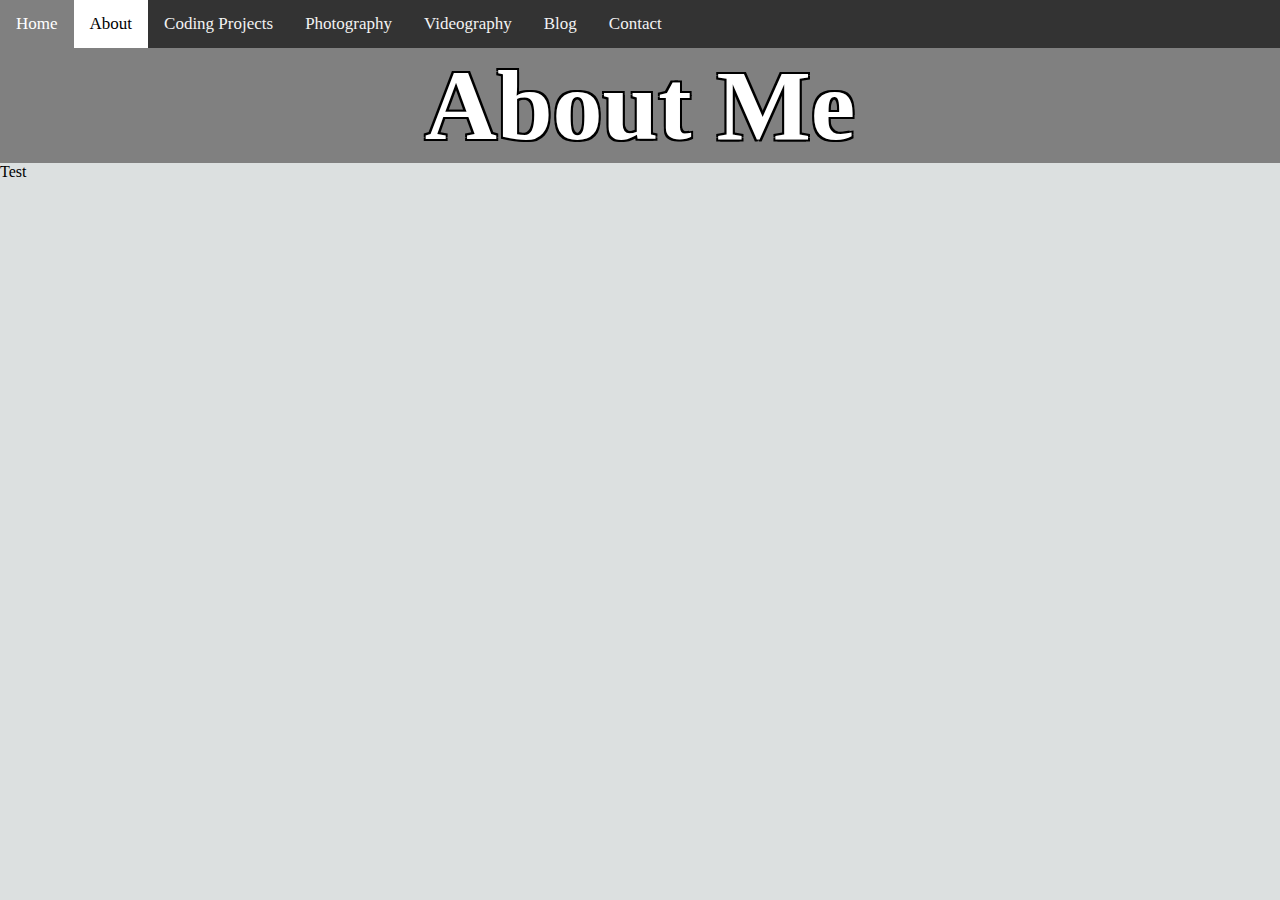
<file: about.html>
<!DOCTYPE html>
<html lang="en">
<head>
    <meta charset="UTF-8">
    <meta http-equiv="X-UA-Compatible" content="IE=edge">
    <meta name="viewport" content="width=device-width, initial-scale=1.0">
    <title>About Page</title>
    <link rel="stylesheet" href="aboutStyle.css" type="text/css">
</head>
<body>
    <div class="topnav">
        <a href="index.html">Home</a>
        <a class="active" href="about.html">About</a>
        <a href="#codingProjects">Coding Projects</a>
        <a href="#photography">Photography</a>
        <a href="#videography">Videography</a>
        <a href="#blog">Blog</a>
        <a href="#contact">Contact</a>
    </div>

    <header>
        <h1>About Me</h1>
    </header>

    <p>Test</p>
    

</body>
</html>
</file>
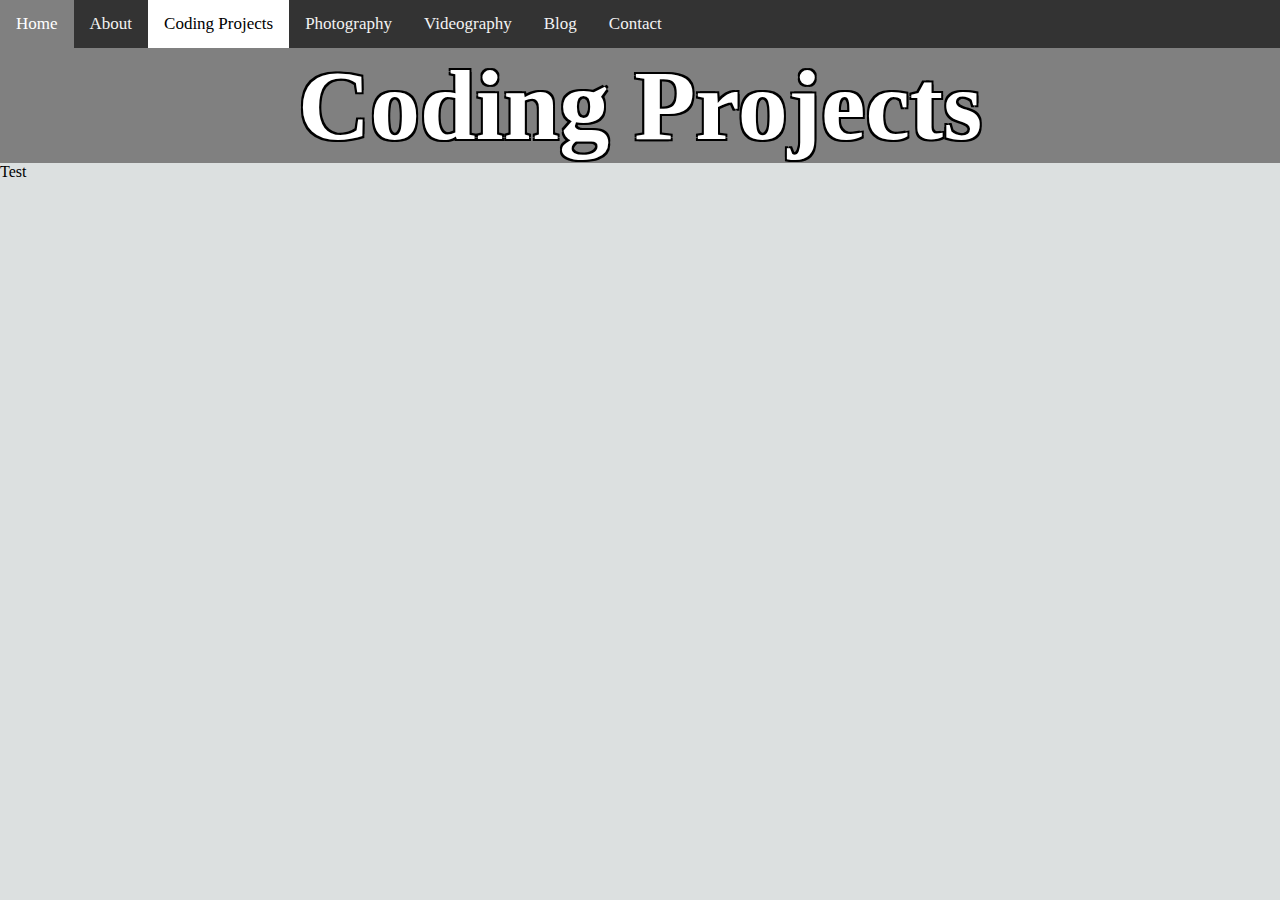
<file: codingProjects.html>
<!DOCTYPE html>
<html lang="en">
<head>
    <meta charset="UTF-8">
    <meta http-equiv="X-UA-Compatible" content="IE=edge">
    <meta name="viewport" content="width=device-width, initial-scale=1.0">
    <title>About Page</title>
    <link rel="stylesheet" href="codingProjectsStyle.css" type="text/css">
</head>
<body>
    <div class="topnav">
        <a href="index.html">Home</a>
        <a href="about.html">About</a>
        <a class="active" href="codingProjects.html">Coding Projects</a>
        <a href="#photography">Photography</a>
        <a href="#videography">Videography</a>
        <a href="#blog">Blog</a>
        <a href="#contact">Contact</a>
    </div>

    <header>
        <h1>Coding Projects</h1>
    </header>

    <p>Test</p>
    

</body>
</html>
</file>
<file: aboutStyle.css>
*{
    margin: 0;
    padding: 0;
}

.topnav {
    overflow: hidden;
    background-color: #333;
}
  
.topnav a {
    float: left;
    color: #f2f2f2;
    text-align: center;
    padding: 14px 16px;
    text-decoration: none;
    font-size: 17px;
}
  
.topnav a:hover {
    background-color: grey;
    color: white;
}
  
.topnav a.active {
    background-color: white;
    color: black;
}

body {
    background-color: rgb(220, 224, 224);
}

header {
    background-size: cover;
    background-position: center;
    background-color: grey;
    text-align: center;
    font-size: 50px;
    color:white;
    text-shadow: -2px -2px 0 #000, 2px -2px 0 #000, -2px 2px 0 #000, 2px 2px 0 #000;
}
</file>
<file: codingProjectsStyle.css>
*{
    margin: 0;
    padding: 0;
}

.topnav {
    overflow: hidden;
    background-color: #333;
}
  
.topnav a {
    float: left;
    color: #f2f2f2;
    text-align: center;
    padding: 14px 16px;
    text-decoration: none;
    font-size: 17px;
}
  
.topnav a:hover {
    background-color: grey;
    color: white;
}
  
.topnav a.active {
    background-color: white;
    color: black;
}

body {
    background-color: rgb(220, 224, 224);
}

header {
    background-size: cover;
    background-position: center;
    background-color: grey;
    text-align: center;
    font-size: 50px;
    color:white;
    text-shadow: -2px -2px 0 #000, 2px -2px 0 #000, -2px 2px 0 #000, 2px 2px 0 #000;
}
</file>
